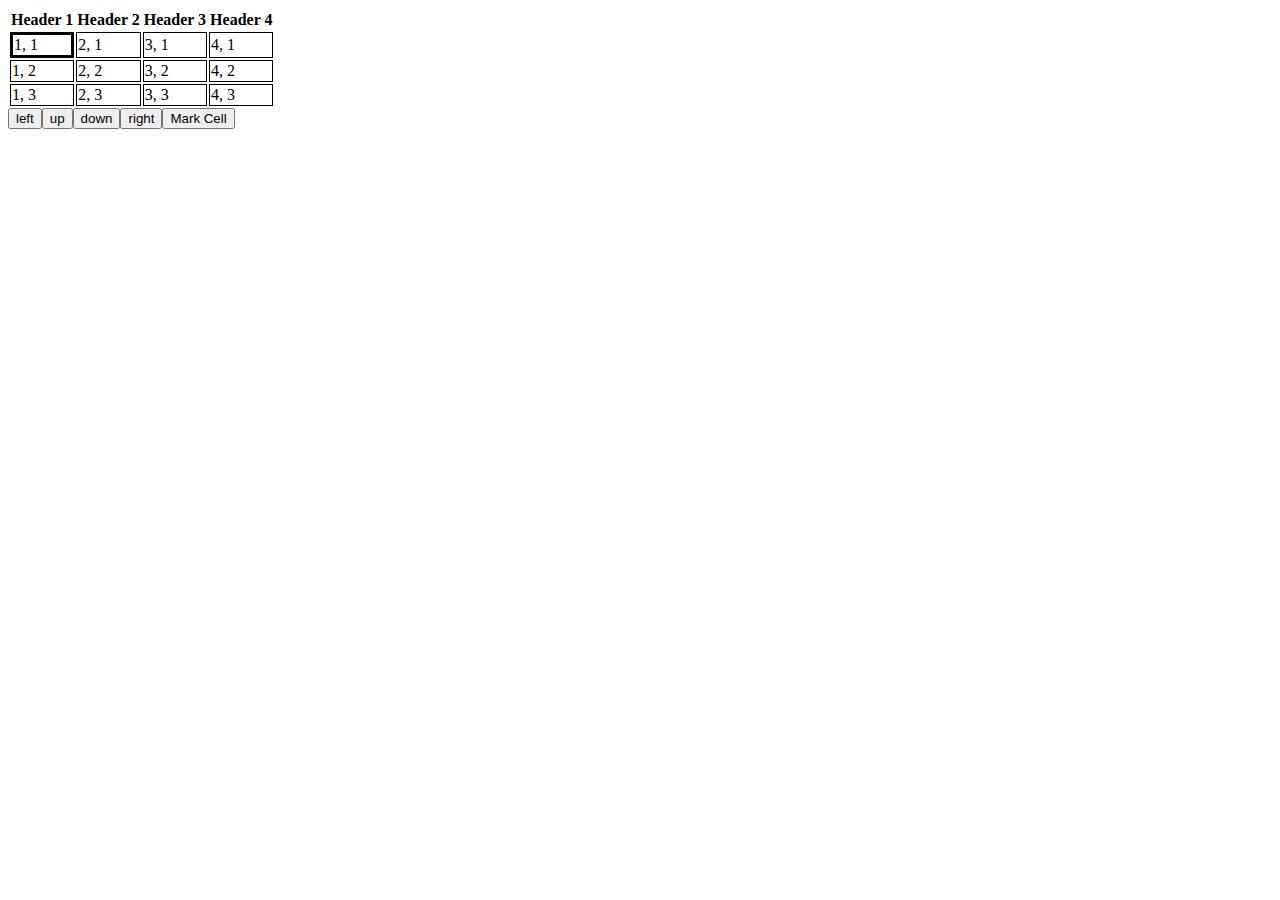
<file: Week5/index.html>
<!DOCTYPE html>
<html lang="en">

<head>
  <meta name="DOM and Events Assignment">
  <meta charset="utf-8">

  <title>DOM and Events Assignment</title>
</head>

<body>
  <!-- boxes and things will go here -->
</body>

<script src="script.js" type="text/javascript"></script>
</file>
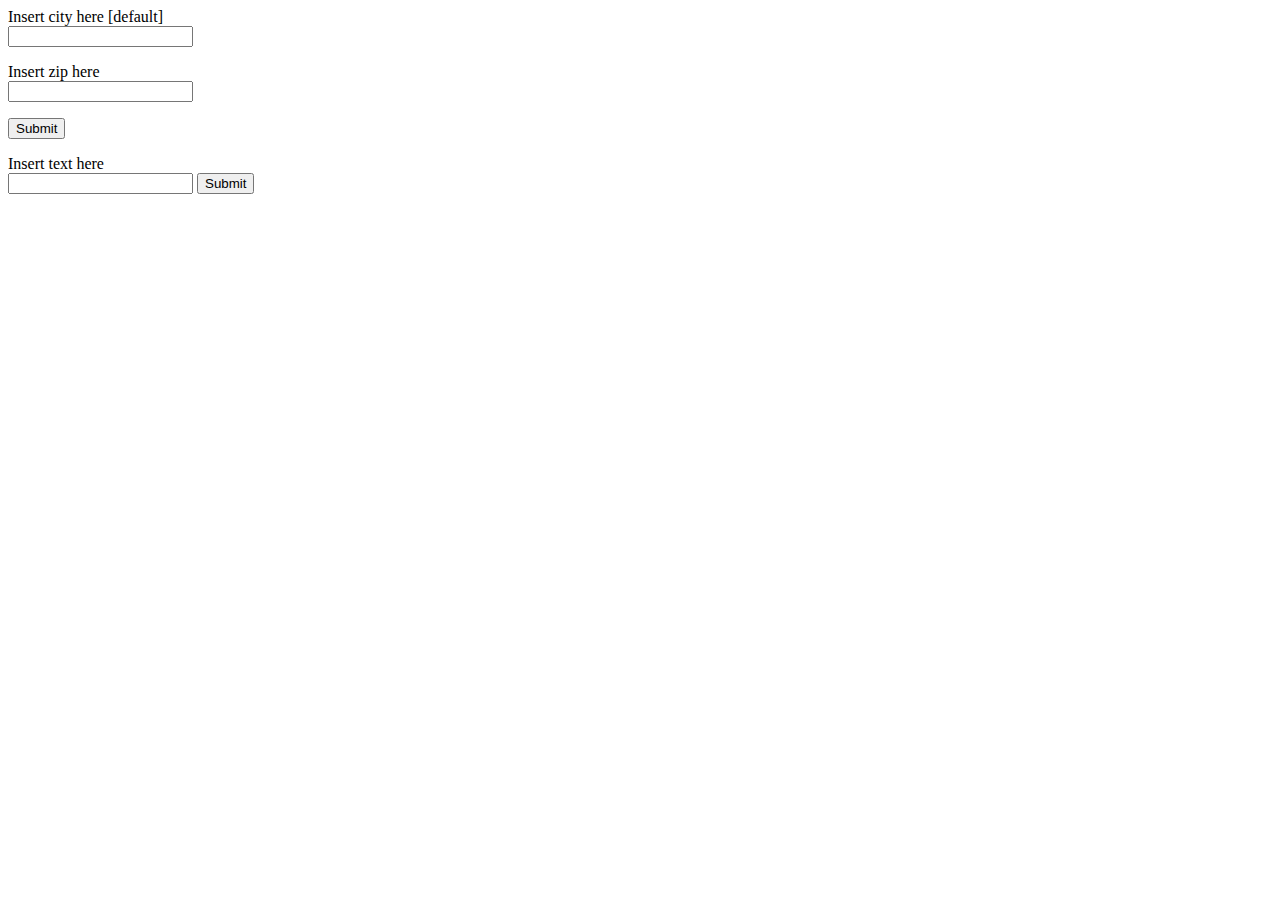
<file: Week6/index.html>
<!doctype html>

<html lang="en">
<head>
  <meta charset="utf-8">

  <title>Ajax Assignment</title>
  <meta name="author" content="Chris Carrassi">
</head>

<body>
  <form action="" method="" id="weather_form">
    <label for="city">Insert city here [default]</label><br>
    <input type="text" name="city" id="city"></input><p>
    <label for="zip">Insert zip here</label><br>
    <input type="text" name="zip" id="zip"></input><p>
    <input type="button" value="Submit" id="weather_submit">
  </form>
  <div id="weather_output"></div><p>

  <form action="" method="post" id="http_form">
    <label for="http_text">Insert text here</label><br>
    <input type="text" name="http_text" id="http_text"></input>
    <input type="button" value="Submit" id="http_submit"></input>
  </form>
  <div id="http_output"></div><p>
  <script src="util.js"></script>
  <script src="config.js"></script>
  <script src="script.js"></script>
</body>
</html>
</file>
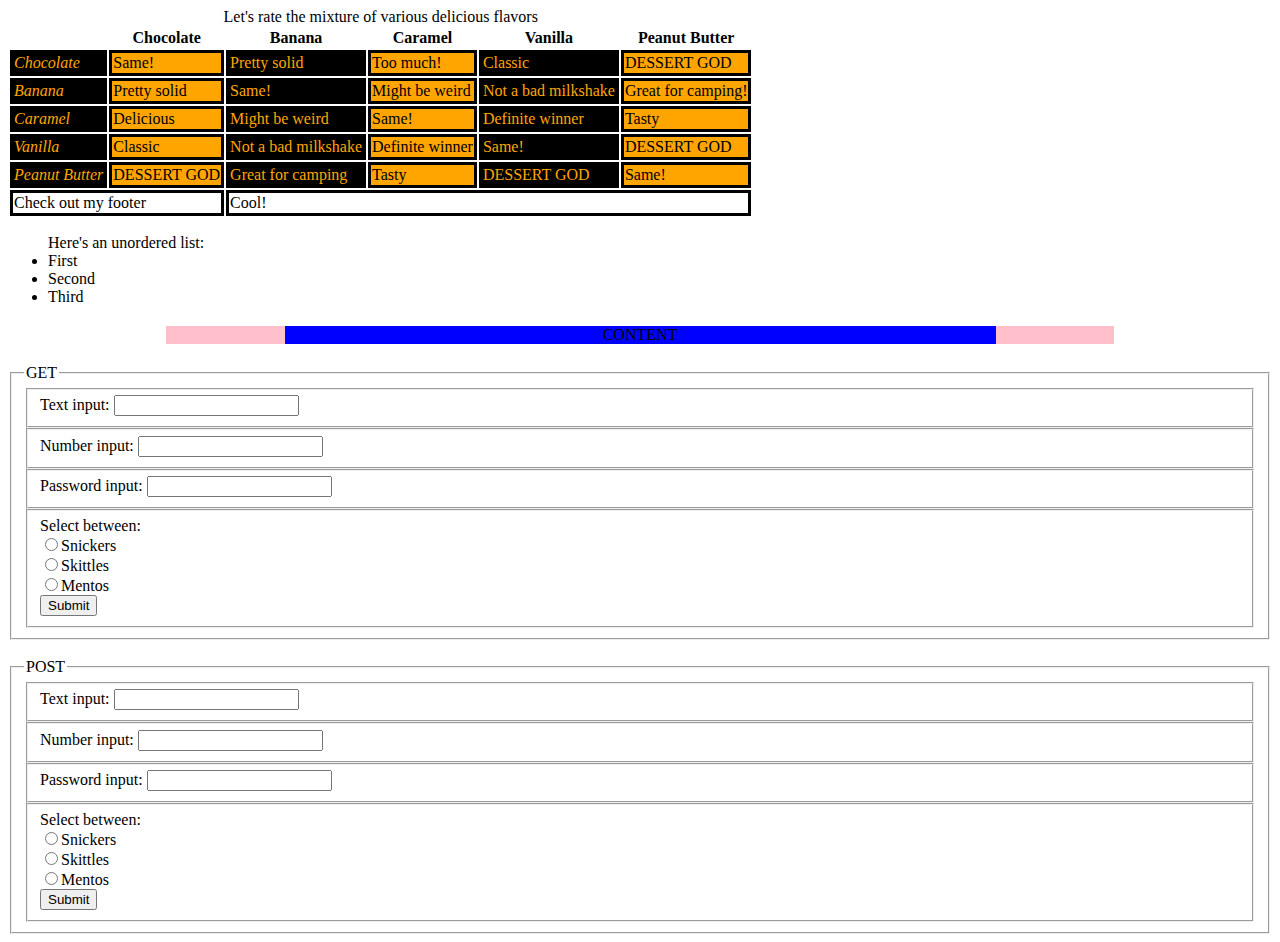
<file: Week2/content.html>
<!DOCTYPE html>
<html lang="en">
    <head>
        <meta charset="utf-8">
        <title>HTML/CSS Assignment</title>
        <link rel="stylesheet" href="style.css">
    </head>
    <body>

    <!-- table --> 
        <table class="table-content">
            <caption>Let's rate the mixture of various delicious flavors</caption>
            <thead>
                <tr>
                    <th></th>
                    <th>Chocolate</th>
                    <th>Banana</th>
                    <th>Caramel</th>
                    <th>Vanilla</th>
                    <th>Peanut Butter</th>
                </tr>
            </thead>
            <tbody>
                <tr>
                    <td><i>Chocolate</i></td><td>Same!</td><td>Pretty solid</td><td>Too much!</td><td>Classic</td><td>DESSERT GOD</td>
                </tr>
                <tr>
                    <td><i>Banana</i></td><td>Pretty solid</td><td>Same!</td><td>Might be weird</td><td>Not a bad milkshake</td><td>Great for camping!</td>
                </tr>
                <tr>
                    <td><i>Caramel</i></td><td>Delicious</td><td>Might be weird</td><td>Same!</td><td>Definite winner</td><td>Tasty</td>
                </tr>
                <tr>
                    <td><i>Vanilla</i></td><td>Classic</td><td>Not a bad milkshake</td><td>Definite winner</td><td>Same!</td><td>DESSERT GOD</td>
                </tr>
                <tr>
                    <td><i>Peanut Butter</i></td><td>DESSERT GOD</td><td>Great for camping</td><td>Tasty</td><td>DESSERT GOD</td><td>Same!</td>
                </tr>
                <tr class="foot">
                    <td colspan="2">Check out my footer</td><td colspan="4">Cool!</td>
                </tr>
            </tbody>
        </table>

    <!-- list -->
        <ul class="list-content">Here's an unordered list:
            <li>First</li>
            <li>Second</li>
            <li>Third</li>
        </ul>
        
    <!-- div -->
        <div class="outer-content">
            <div class="inner-content">CONTENT</div>
        </div>
        
    <!-- GET form -->
        <form action="http://classes.engr.oregonstate.edu/eecs/winter2015/cs290-400/tools/class-content/form_tests/check_request.php" method="get">
            <fieldset><legend>GET</legend>
                <fieldset>

                    <label>Text input:
                        <input type="text" name="text_input">
                    </label>
                    </br>
                </fieldset>
                <fieldset>
                    <label>Number input: 
                        <input type="number" name="numerical_input">
                    </label>
                    </br>
                </fieldset>
                <fieldset>
                    <label>Password input:
                        <input type="password" name="password_input">
                    </label>
                    </br>
                </fieldset>
                <fieldset>
                    Select between:</br>
                    <label>
                    <input type="radio" name="candy" value="Snickers">Snickers</label>
                    </br>
                    <label>
                    <input type="radio" name="candy" value="Skittles">Skittles</label>
                    </br>
                    <label>
                    <input type="radio" name="candy" value="Mentos">Mentos</label>
                    </br>
                    <input type="submit">
                </fieldset>
            </fieldset>
        </form>

        </br>

    <!-- POST form -->
        <form action="http://classes.engr.oregonstate.edu/eecs/winter2015/cs290-400/tools/class-content/form_tests/check_request.php" method="post">
            <fieldset> <legend>POST</legend>
                <fieldset>

                    <label>Text input:
                        <input type="text" name="text_input">
                    </label>
                    </br>
                </fieldset>
                <fieldset>
                    <label>Number input: 
                        <input type="number" name="numerical_input">
                    </label>
                    </br>
                </fieldset>
                <fieldset>
                    <label>Password input:
                        <input type="password" name="password_input">
                    </label>
                    </br>
                </fieldset>
                <fieldset>
                    Select between:</br>
                    <label>
                    <input type="radio" name="candy" value="Snickers">Snickers</label>
                    </br>
                    <label>
                    <input type="radio" name="candy" value="Skittles">Skittles</label>
                    </br>
                    <label>
                    <input type="radio" name="candy" value="Mentos">Mentos</label>
                    </br>
                    <input type="submit">
                </fieldset>
            </fieldset>
        </form>

    </body>
    </html>
</file>
<file: Week2/style.css>
.outer-content {
    background: pink;
    width: 75%;
    margin: 20px auto;
}

.inner-content {
    background: blue;
    width: 75%;
    margin: 0 auto;
    text-align: center;
}

td:nth-child(even) {
    background: orange;
    color: black;
}

td:nth-child(odd) {
    background: black;
    color: orange;
}

.foot > td {
    background: white;
    color: black;
}

td {
    border: 3px solid black;
}
</file>
